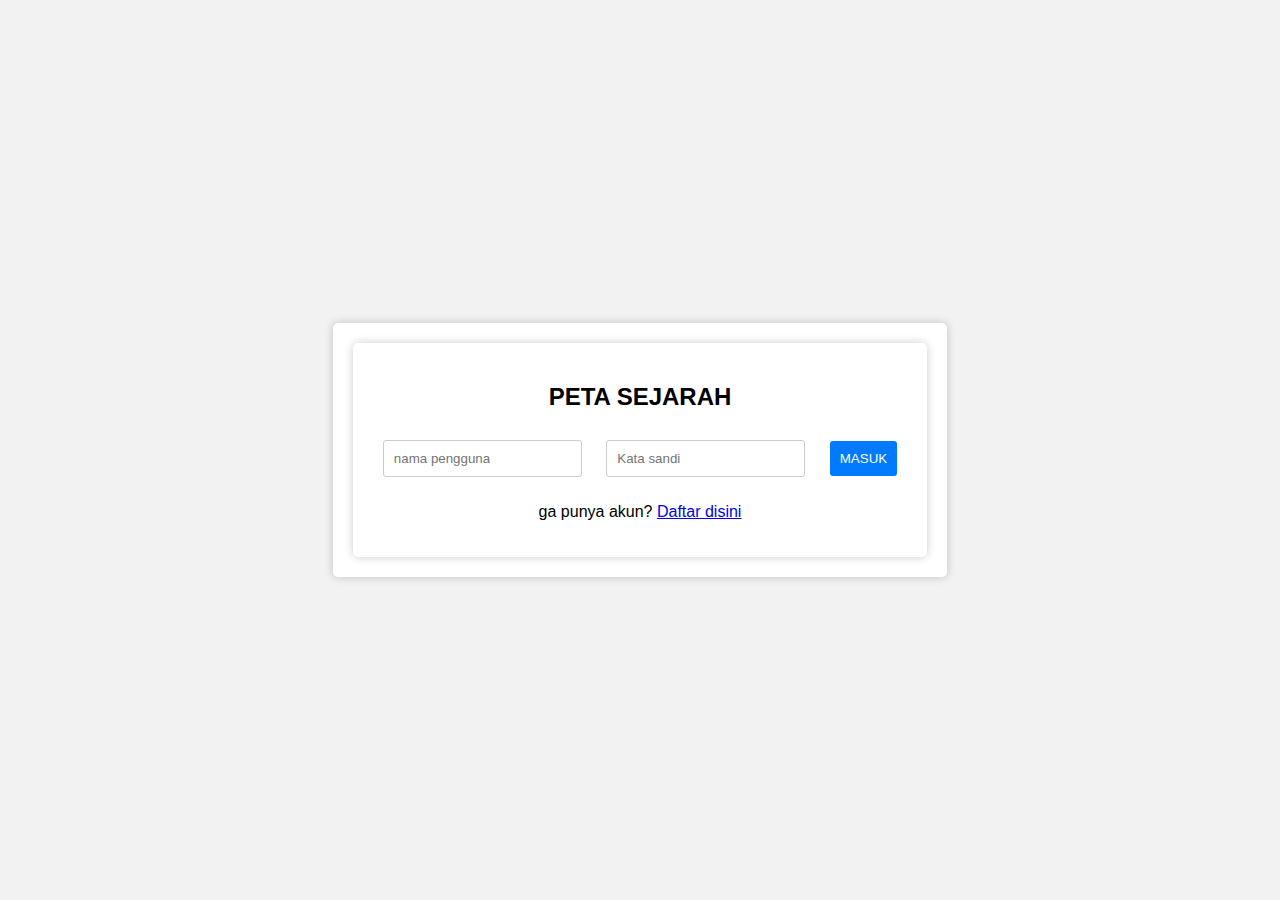
<file: index.html>
<!DOCTYPE html>
<html lang="en">
<head>
    <meta charset="UTF-8">
    <meta name="viewport" content="width=device-width, initial-scale=1.0">
    <title>Login & Daftar</title>
    <link rel="stylesheet" href="style1.css">
</head>
<body>

<div class="container">
        <form action="MAP.html">

    <div class="container">
        <div id="login-form">
            <h2>PETA SEJARAH</h2>
            <input type="text" id="login-username" placeholder="nama pengguna">
            <input type="password" id="login-password" placeholder="Kata sandi">
            <button onclick="login()">MASUK</button>

        </div>
    <p> ga punya akun? <a href="register.html">Daftar disini</a></p>
       </div>
    </div>
    <script src="script1.js"></script>
</body>
</html>
</file>
<file: style1.css>
body {
    font-family: Arial, sans-serif;
    background-color: #f2f2f2;
    margin: 0;
    padding: 0;
    display: flex;
    justify-content: center;
    align-items: center;
    height: 100vh;
}

.container {
    background-color: #fff;
    border-radius: 5px;
    box-shadow: 0 0 10px rgba(0, 0, 0, 0.2);
    display: flex;
    flex-direction: column;
    text-align: center;
    padding: 20px;
}

input, button {
    margin: 10px;
    padding: 10px;
    border: 1px solid #ccc;
    border-radius: 3px;
}

button {
    background-color: #007BFF;
    color: #fff;
    cursor: pointer;
    border: none;
}

button:hover {
    background-color: #0056b3;
}
</file>
